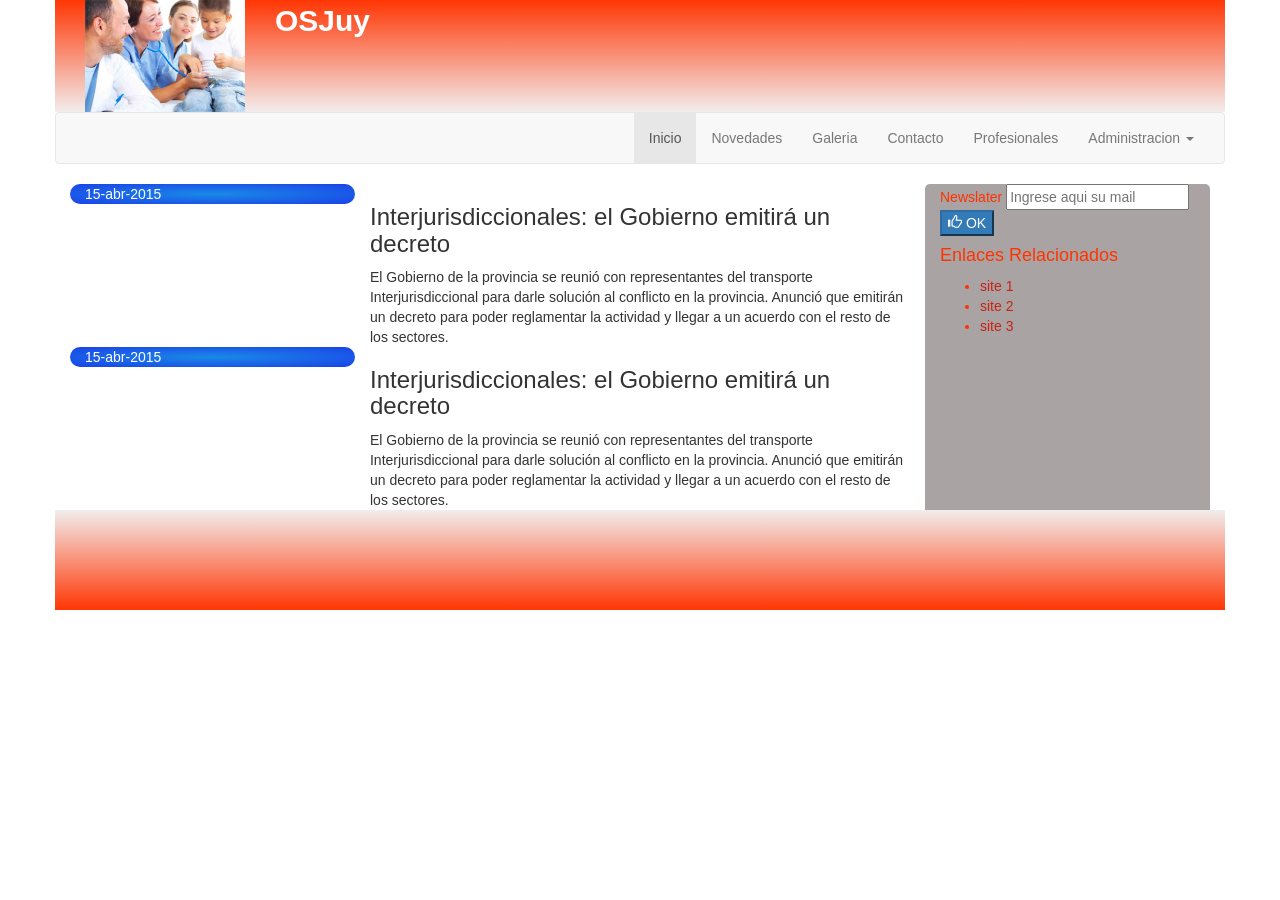
<file: public_html/index.html>
<!DOCTYPE html>
<!--
To change this license header, choose License Headers in Project Properties.
To change this template file, choose Tools | Templates
and open the template in the editor.
-->
<html>
    <head>
        <title>OSjuy</title>
        <meta charset="UTF-8">
        <meta name="viewport" content="width=device-width, initial-scale=1.0">
        <link href="css/bootstrap.min.css" rel="stylesheet" type="text/css"/>
        <link href="css/styles.css" rel="stylesheet" type="text/css"/>
    </head>
    <body>
        <div class="contenedor">
            <header class="container">
                <img src="img/img_header.bmp" class="img-responsive hidden-xs col-sm-2"/>
                <span class="col-md-8"> OSJuy</span>
            </header>

            <nav class="container navbar navbar-default" >
                <div class="">
                    <!-- Brand and toggle get grouped for better mobile display -->
                    <div class="navbar-header">
                        <button type="button" class="navbar-toggle collapsed" data-toggle="collapse" data-target="#bs-example-navbar-collapse-1">
                            <span class="sr-only">Toggle navigation</span>
                            <span class="icon-bar"></span>
                            <span class="icon-bar"></span>
                            <span class="icon-bar"></span>
                        </button>
                    </div>

                    <!-- Collect the nav links, forms, and other content for toggling -->
                    <div class="collapse navbar-collapse navbar-right" id="bs-example-navbar-collapse-1">
                        <ul class="nav navbar-nav">
                            <li class="active"><a href="index.html">Inicio</a></li>
                            <li><a href="#" >Novedades</a></li>
                            <li><a href="#">Galeria</a></li>
                            <li><a href="#">Contacto</a></li>
                            <li><a href="profesionales.html">Profesionales</a></li>
                            <li class="dropdown">
                                <a href="#" class="dropdown-toggle" data-toggle="dropdown" role="button" aria-expanded="false">Administracion <span class="caret"></span></a>
                                <ul class="dropdown-menu" role="menu">
                                    <li><a href="profesionales.html">Gestion Profesionales</a></li>
                                    <li><a href="#">Articulos</a></li>
                                    <li><a href="#">Foros</a></li>                        
                                </ul>
                            </li>
                        </ul>
                    </div><!-- /.navbar-collapse -->
                </div><!-- /.container-fluid -->
            </nav>
            <div class="container">
                <!--<div class="row">-->
                <div class="container col-sm-9">
                    <div class="row">
                        <span class="fecha col-xs-12 col-md-4">
                            15-abr-2015
                        </span>
                        <article class="articulo col-xs-12 col-md-8">
                            <h3>Interjurisdiccionales: el Gobierno emitirá un decreto</h3>
                            El Gobierno de la provincia se reunió con representantes
                            del transporte Interjurisdiccional para darle solución 
                            al conflicto en la provincia. Anunció que emitirán un 
                            decreto para poder reglamentar la actividad y llegar a 
                            un acuerdo con el resto de los sectores.
                        </article>
                    </div>
                    <div class="row">
                        <span class="fecha col-xs-12 col-md-4">
                            15-abr-2015
                        </span>
                        <article class="articulo col-xs-12 col-md-8">
                            <h3>Interjurisdiccionales: el Gobierno emitirá un decreto</h3>
                            El Gobierno de la provincia se reunió con representantes
                            del transporte Interjurisdiccional para darle solución 
                            al conflicto en la provincia. Anunció que emitirán un 
                            decreto para poder reglamentar la actividad y llegar a 
                            un acuerdo con el resto de los sectores.
                        </article>
                    </div>
                </div>
                <div class="aside container col-sm-3" style="height: 100%"> 
                    <aside>
                        <span>Newslater</span>
                        <input type="text" placeholder="Ingrese aqui su mail"><br/>
                        <button type="button" class="btn-primary">
                            <span class=" glyphicon glyphicon-thumbs-up"></span>
                            <span>OK</span>
                        </button>
                        <h4>Enlaces Relacionados</h4>
                        <ul class="sidebar-nav">
                            <li>
                                <a href="#" title="site 1"/>
                                site 1
                                </a>
                            </li>
                            <li>
                                <a href="#" title="site 2"/>
                                site 2
                                </a>
                            </li>
                            <li>
                                <a href="#" title="site 3"/>
                                site 3
                                </a>
                            </li>
                        </ul>
                    </aside>
                </div>
            </div>
        </div>
        <!--</div>-->
        <footer class="container">
        </footer>

        <script src="js/jquery-1.11.2.min.js" type="text/javascript"></script>
        <script src="js/bootstrap.min.js" type="text/javascript"></script>
    </body>
</html>
</file>
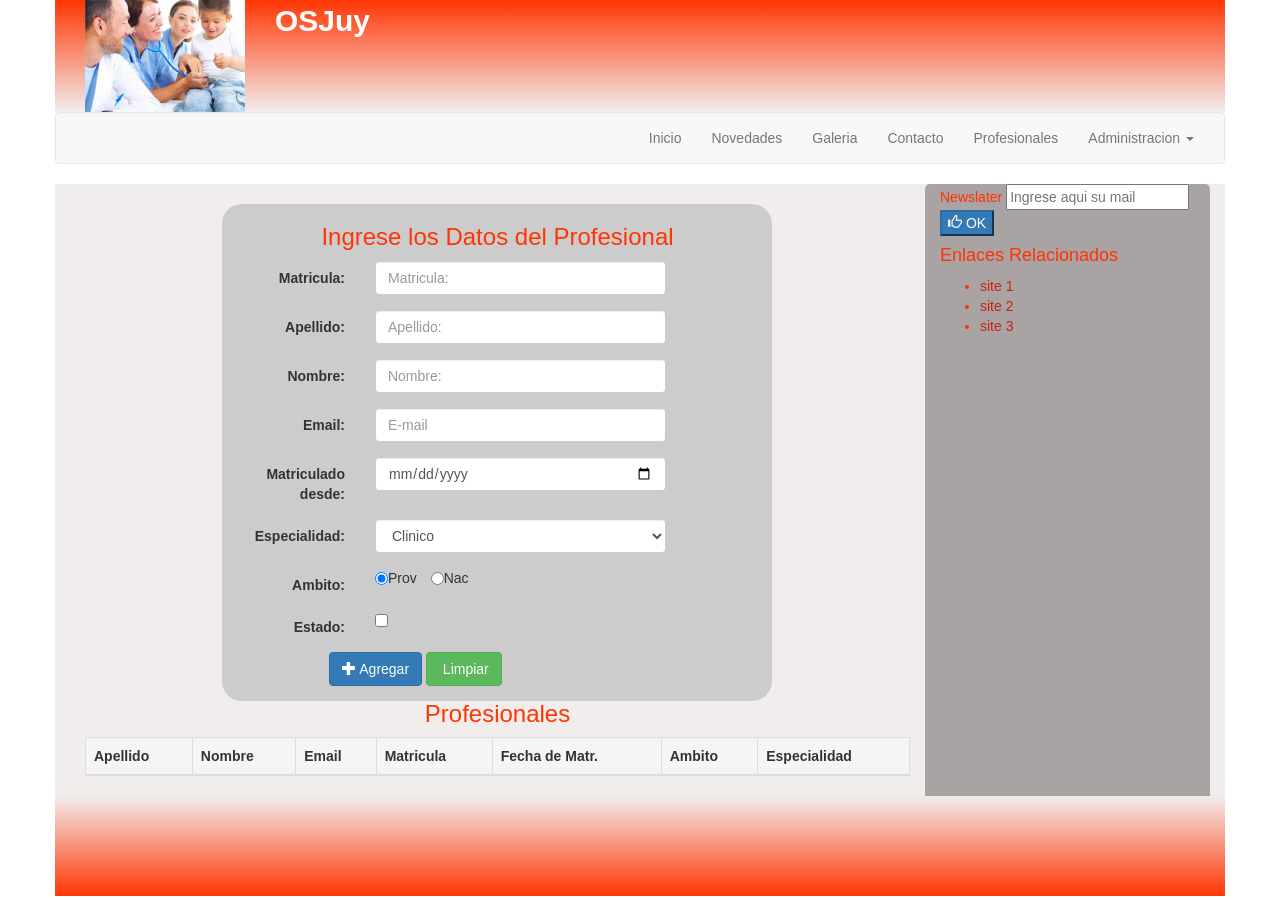
<file: public_html/gestionProfesional.html>
<!DOCTYPE html>
<!--
To change this license header, choose License Headers in Project Properties.
To change this template file, choose Tools | Templates
and open the template in the editor.
-->
<html>
    <head>
        <title>OSjuy</title>
        <meta charset="UTF-8">
        <meta name="viewport" content="width=device-width, initial-scale=1.0">
        <link href="css/bootstrap.min.css" rel="stylesheet" type="text/css"/>
        <link href="css/styles.css" rel="stylesheet" type="text/css"/>
    </head>
    <body>
        <div class="contenedor">
            <header class="container">
                <img src="img/img_header.bmp" class="img-responsive hidden-xs col-sm-2"/>
                <span class="col-md-8"> OSJuy</span>
            </header>

            <nav class="container navbar navbar-default">
                <div class="">
                    <div class="navbar-header">
                        <button type="button" class="navbar-toggle collapsed" data-toggle="collapse" data-target="#bs-example-navbar-collapse-1">
                            <span class="sr-only">Toggle navigation</span>
                            <span class="icon-bar"></span>
                            <span class="icon-bar"></span>
                            <span class="icon-bar"></span>
                        </button>
                    </div>

                    <div class="collapse navbar-collapse navbar-right" id="bs-example-navbar-collapse-1">
                        <ul class="nav navbar-nav">
                            <li ><a href="index.html">Inicio</a></li>
                            <li><a href="#">Novedades</a></li>
                            <li><a href="#">Galeria</a></li>
                            <li><a href="#">Contacto</a></li>
                            <li><a href="profesionales.html">Profesionales</a></li>
                            <li class="dropdown">
                                <a href="#" class="dropdown-toggle" data-toggle="dropdown" 
                                   role="button" aria-expanded="false">
                                    Administracion <span class="caret"></span>
                                </a>
                                <ul class="dropdown-menu" role="menu">
                                    <li><a href="profesionales.html" class="active">Gestion Profesionales</a></li>
                                    <li><a href="#">Articulos</a></li>
                                    <li><a href="#">Foros</a></li>                        
                                </ul>
                            </li>
                        </ul>
                    </div><!-- /.navbar-collapse -->
                </div><!-- /.container-fluid -->
            </nav>
            <div class="main container">
                <div class="container col-sm-9">
                    <br>

                    <!--FORMULARIO-->
                    <form class="form-horizontal col-sm-offset-2 col-sm-8" id="formBusq" style="background: #ccc; border-radius: 20px">
                        <h3 class="text-center" style="color: #FF3604">
                            Ingrese los Datos del Profesional
                        </h3>
                        
                        <div class="form-group" >
                            <label for="txtMatricula" class="col-sm-3 control-label">Matricula:</label>
                            <div class="col-sm-7">
                                <input type="text" class="form-control" id="txtMatricula" placeholder="Matricula:" required maxlength="7">
                            </div>
                        </div>
                        
                        <div class="form-group" >
                            <label for="txtApellido" class="col-sm-3 control-label">Apellido:</label>
                            <div class="col-sm-7">
                                <input type="text" class="form-control" id="txtApellido" placeholder="Apellido:" required maxlength="30">
                            </div>
                        </div>

                        <div class="form-group" >
                            <label for="txtNombre" class="col-sm-3 control-label">Nombre:</label>
                            <div class="col-sm-7">
                                <input type="text" class="form-control" id="txtNombre" placeholder="Nombre:" required maxlength="45">
                            </div>
                        </div>

                        <div class="form-group" >
                            <label for="txtEmail" class="col-sm-3 control-label">Email:</label>
                            <div class="col-sm-7">
                                <input type="email" class="form-control" id="txtEmail" placeholder="E-mail" required maxlength="30">
                            </div>
                        </div>

                        <div class="form-group" >
                            <label for="txtMatricula-date" class="col-sm-3 control-label">Matriculado desde:</label>
                            <div class="col-sm-7">
                                <input type="date" class="form-control" id="txtFechaMatricula" required>
                            </div>
                        </div>

                        <div class="form-group" id="especialidad">
                            <label for="especialidad" class="col-sm-3 control-label">Especialidad:</label>
                            <div class="col-sm-7">
                                <select class="form-control" id="cmbEspecialidad">
                                    <option value="Clinico">Clinico</option>
                                    <option value="Odontologo">Odontologo</option>
                                    <option value="Oftalmologo">Oftalmologo</option>
                                    <option value="Traumatologo">Traumatologo</option>
                                    <option value="Pediatra">Pediatra</option>
                                    <option value="Otro">Otro</option>
                                </select>
                            </div>
                        </div>
                        
                        <div class="form-group">
                            <label for="ambito" class="col-sm-3 control-label">Ambito:</label>
                            <div class="col-sm-7">
                                <input type="radio" class="radio-inline" id="radioProv" name="ambito" value="p" checked>Prov
                                <input type="radio" class="radio-inline" id="radioNac" name="ambito" value="n">Nac
                            </div>
                        </div>
                        
                        <div class="form-group" >
                            <label for="chkEstado" class="col-sm-3 control-label">Estado: </label>
                            <div class="col-sm-7">
                                <input type="checkbox" id="chkEstado" value="true" >
                            </div>
                        </div>
                        
                        <div class="text-center text-info" id="mensaje"></div>
                        <div class="form-group">
                            <div class="col-sm-offset-2 col-sm-10">
                                <button type="submit" class="btn btn-primary" id="btnAgregar">
                                    <span class="glyphicon glyphicon-plus"></span>
                                    Agregar
                                </button>
                                <button type="button" class="btn btn-success" id="btnLimpiar">
                                    <span class="glyphicon glyphicon-erase"></span>
                                    Limpiar
                                </button>
                            </div>
                        </div>

                    </form>

                    <!--TABLA-->
                    <h3 class="text-center" style="color: #FF3604">
                        Profesionales
                    </h3>
                    <div class="table-responsive">
                        <table class="table table-bordered table-hover" style="background: white" id="tblProfesionales">
                            <thead>
                                <tr class="active">
                                    <th>Apellido</th>
                                    <th>Nombre</th>
                                    <th>Email</th>
                                    <th>Matricula</th>
                                    <th>Fecha de Matr.</th>
                                    <th>Ambito</th>
                                    <th>Especialidad</th>
                                </tr>
                            </thead>
<!--                            <tr class="danger">
                                <td>Maizarez</td>
                                <td>Raul alberto</td>
                                <td>Maizarez@gmail.com</td>
                                <td>2345</td>
                                <td>22-10-1997</td>
                                <td>Provincial</td>
                                <td>Clinico</td>
                            </tr>

                            <tr>
                                <td>rodrigez</td>
                                <td>jose Ramon</td>
                                <td>jose@hotmail.com</td>
                                <td>8474</td>
                                <td>22-10-1997</td>
                                <td>Nacioonal</td>
                                <td>Clinico</td>
                            </tr>

                            <tr class="success">
                                <td>Pereira</td>
                                <td>Pedro Samuel</td>
                                <td>pereira@gmail.com</td>
                                <td>2455</td>
                                <td>22-10-1997</td>
                                <td>Nacioonal</td>
                                <td>Clinico</td>
                            </tr>

                            <tr>
                                <td>Sosa</td>
                                <td>Enrique Alberto</td>
                                <td>sosa@gmail.com</td>
                                <td>2488</td>
                                <td>22-10-1997</td>
                                <td>Nacioonal</td>
                                <td>Clinico</td>
                            </tr>-->
                        </table>
                        <div class="text-center text-info" id="mensajeBusq"></div>
                    </div>
                </div>

                <div class="aside container col-sm-3 "> 
                    <aside>
                        <span>Newslater</span>
                        <input type="text" placeholder="Ingrese aqui su mail"><br/>
                        <button type="button" class="btn-primary">
                            <span class=" glyphicon glyphicon-thumbs-up"></span>
                            <span>OK</span>
                        </button>
                        <h4>Enlaces Relacionados</h4>
                        <ul class="sidebar-nav">
                            <li>
                                <a href="#" title="site 1"/>
                                site 1
                                </a>
                            </li>
                            <li>
                                <a href="#" title="site 2"/>
                                site 2
                                </a>
                            </li>
                            <li>
                                <a href="#" title="site 3"/>
                                site 3
                                </a>
                            </li>
                        </ul>
                    </aside>
                </div>
            </div>
        </div>
        <footer class="container">
        </footer>

        <script src="js/jquery-1.11.2.min.js" type="text/javascript"></script>
        <script src="js/bootstrap.min.js" type="text/javascript"></script>
        <script src="js/parte2.js" type="text/javascript"></script>
    </body>
</html>
</file>
<file: public_html/css/styles.css>
/*
To change this license header, choose License Headers in Project Properties.
To change this template file, choose Tools | Templates
and open the template in the editor.
*/
/* 
    Created on : 15/04/2015, 20:22:43
    Author     : Administrador
*/

.contenedor{
    overflow: hidden;
}

.main{
    background: #F2EDED;
}
.aside{
    background: #A9A3A3;
    border-radius: 5px;
    color: #FF3300;
    padding-bottom: 32767px;
    margin-bottom: -32767px;
}
.aside a{
    color: #C92314;
    font: bolder;
}
header{
    background: linear-gradient(#FF3604,#F2EDED);
    font: bold;
    font-weight: bold;
    font-size: 30px;
    color: #fff;
}

.fecha{
    background: radial-gradient(#1a8ae7,#1a41e7);
    color: white;
    border-radius: 10px;
    
}


footer{
    background: linear-gradient(#F2EDED,#FF3604);
    height: 100px;
}
</file>
